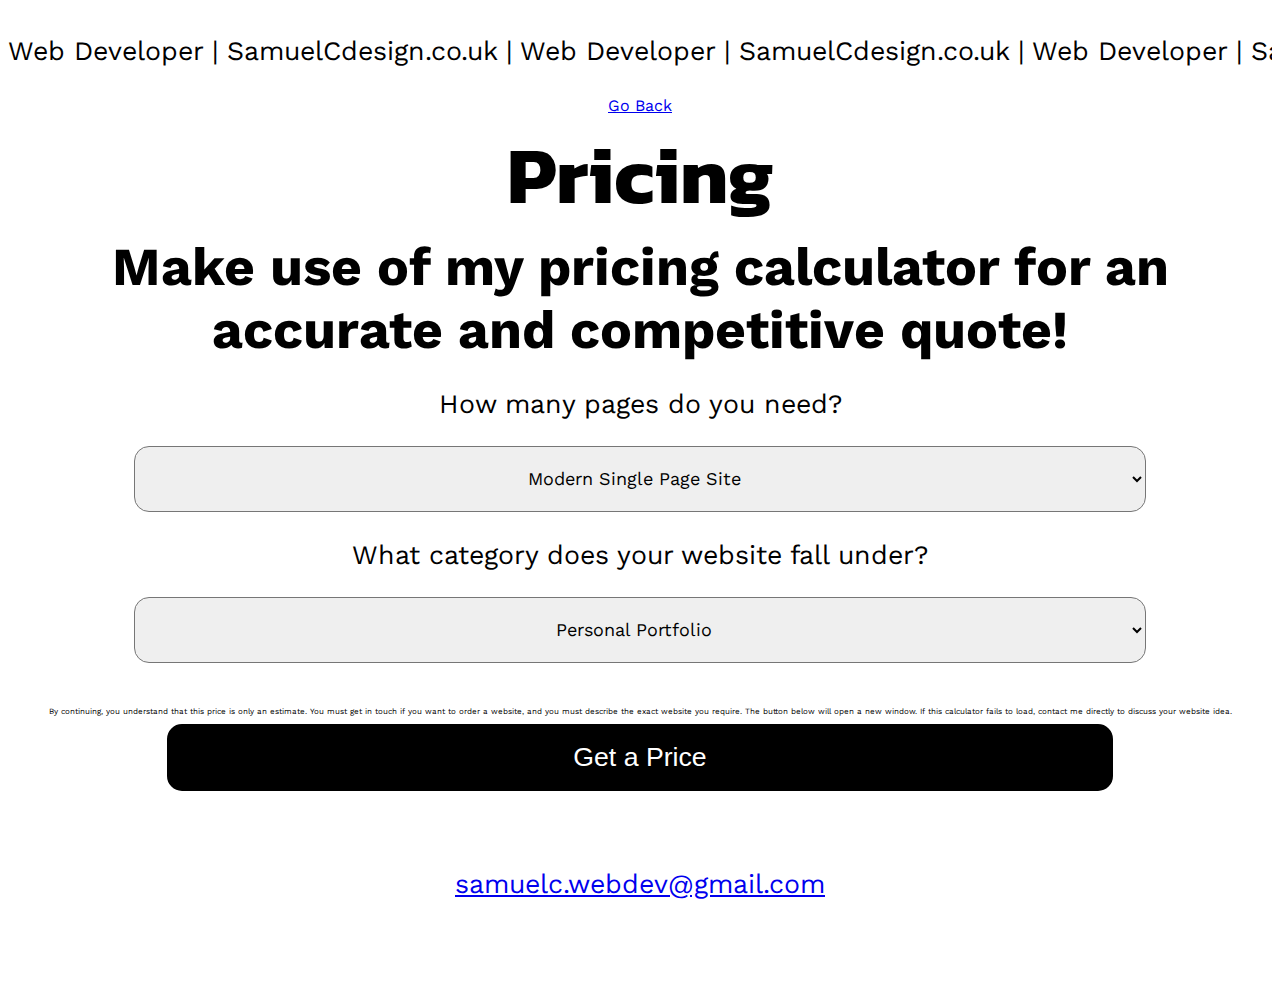
<file: pricing/index.html>
<!DOCTYPE html>
<html lang="en">
<head>
    <meta charset="UTF-8">
    <meta name="viewport" content="width=device-width, initial-scale=1.0">
    <title>Samuel C - Pricing</title>
    <script src="pricecalc.js"></script>

    <!-- Import Style Sheet -->
    <link rel="stylesheet" href="../style.css">
    <link rel="stylesheet" href="style.css">

    <!-- favicons -->
    <link rel="apple-touch-icon" sizes="180x180" href="../FaviconFiles/apple-touch-icon.png">
    <link rel="icon" type="image/png" sizes="32x32" href="../FaviconFiles/favicon-32x32.png">
    <link rel="icon" type="image/png" sizes="16x16" href="../FaviconFiles/favicon-16x16.png">
    <link rel="manifest" href="../FaviconFiles/site.webmanifest">
</head>
<body>
    <div class="marquee-wrapper">
        <div class="marquee">
            <p>
                Web Developer | SamuelCdesign.co.uk | Web Developer | SamuelCdesign.co.uk | Web Developer | SamuelCdesign.co.uk | Web Developer | SamuelCdesign.co.uk | Web Developer | SamuelCdesign.co.uk | Web Developer | SamuelCdesign.co.uk | Web Developer | SamuelCdesign.co.uk | Web Developer | SamuelCdesign.co.uk | Web Developer | SamuelCdesign.co.ukWeb Developer | SamuelCdesign.co.uk | Web Developer | SamuelCdesign.co.uk | Web Developer | SamuelCdesign.co.uk | Web Developer | SamuelCdesign.co.uk | Web Developer | SamuelCdesign.co.uk | Web Developer | SamuelCdesign.co.uk | Web Developer | SamuelCdesign.co.uk | Web Developer | SamuelCdesign.co.uk | Web Developer | SamuelCdesign.co.ukWeb Developer | SamuelCdesign.co.uk | Web Developer | SamuelCdesign.co.uk | Web Developer | SamuelCdesign.co.uk | Web Developer | SamuelCdesign.co.uk | Web Developer | SamuelCdesign.co.uk | Web Developer | SamuelCdesign.co.uk | Web Developer | SamuelCdesign.co.uk | Web Developer | SamuelCdesign.co.uk | Web Developer | SamuelCdesign.co.uk
             </p>
        </div>
    </div>
    <a style="font-family: 'Work Sans', sans-serif;text-align: center;" href="../index.html">Go Back</a>


    <div class="pricing-calculator">
        <h1>Pricing</h1>
        <h2>Make use of my pricing calculator for an accurate and competitive quote!</h2>

        <p>How many pages do you need?</p>
        <select name="How Many Pages?" id="pages">
            <option  value="1">Modern Single Page Site</option>
            <option  value="2">2 Page Site (Home and One Other Page)</option>
            <option  value="4">Up to 4 Pages (Home and Three Other Pages)</option>
            <option  value="6">Up to 6 Pages (Home and Five Other Pages)</option>
        </select>

        <p>What category does your website fall under?</p>
        <select name="Website Type" id="sitetype">
            <option value="1.1">Personal Portfolio</option>
            <option value="1.2">Building And Construction</option>
            <option value="1.4">Restaurant</option>
            <option value="1.3">Art and Design</option>
            <option value="1.3">Photography</option>
            <option value="1.2">Non-Profit</option>
            <option value="1">Simple Landing Page</option>
            <option value="1.5">Other</option>
        </select>
        <br><br>
       <div class="pricebtncontainer">
        <p style="font-size: 6pt;">By continuing, you understand that this price is only an estimate. You must get in touch if you want to order a website, and you must describe the exact website you require. The button below will open a new window. If this calculator fails to load, contact me directly to discuss your website idea.</p>
        <button onclick="getPriceWindow()" class="getprice">Get a Price</button>
       </div>
       <div class="profiles">
        <p><a href="mailto:samuelc.webdev@gmail.com?subject=Website%20Inquiry">samuelc.webdev@gmail.com</a></p>
        </div>
    </div>
</body>
</html>
</file>
<file: style.css>
/* Font Imports */
@import url('https://fonts.googleapis.com/css2?family=Kanit:wght@600&display=swap');
@import url('https://fonts.googleapis.com/css2?family=Work+Sans:wght@500&display=swap');

.marquee-wrapper {
    max-width: 100%;
    overflow: hidden;
  }
  
  .marquee {
    white-space: nowrap;
    overflow: hidden;
    display: inline-block;
    animation: marquee 40s linear infinite;
  }
  
  .marquee p {
    display: inline-block;
  }
  
  @keyframes marquee {
    0% {
      transform: translate3d(0, 0, 0);
    }
    100% {
      transform: translate3d(-50%, 0, 0);
    }
  }



body{
    display: flex;
    flex-direction: column;
}

h1{
    font-family: 'Kanit', sans-serif;
    font-size: 60pt;
    text-align: center;

    /* Remove unwanted padding */
    margin: 0;
    padding: 0;


}

hr{
    color: black;
    width: 90%;
    border-width: 3px;
    border-radius: 5px;
    border-style: solid;
}

h2{
    font-family: 'Work Sans', sans-serif;
    font-size: 40pt;
    text-align: center;

    /* Remove unwanted padding */
    margin: 0;
    padding: 0;
}

p{
    font-family: 'Work Sans', sans-serif;
    font-size: 20pt;
}

.pink-trees-img{
    height: 200pt;
    width: 270pt;
    border-radius: 15px;

    /* Only aligns this item in center with flexbox */
    align-self: center;

    /* sick animation */
    animation: FadeIn 1s;
}

@keyframes FadeIn {
    0%{opacity: 0;}
    100%{opacity: 1;}
}

.visually-stunning{
    display: flex;
    text-align: center;
    justify-content: center;
    align-items: center;
    flex-direction: column;
}

.about{
    display: flex;
    flex-wrap: wrap;
    justify-content: center;
    align-items: center;

    /* sets a gap between flex elements */
    gap: 40px;

    /* creates a space at the top */
    margin-top: 50pt;

    /* leaves space for rule */
    margin-bottom: 70px;
}



.cambridgeimg{
    width:90%;
    max-width: 700px;

    border-radius: 15px;
}


.getprice{
  width: 80%;
  height: 50pt;
  border-style: solid;
  border-radius: 15px;
  font-size: 20pt;
  color: white;
  border-color: black;
  background-color: black;
  border-width: 3px;
}

.getprice:hover{
  background-color: rgb(41, 41, 41);
}
.getprice:active{
  background-color: rgb(255, 255, 255);
}

.profiles{
  display: flex;
  justify-content: center;
  align-items: center;
  margin: 50px;
  gap: 30px;
  flex-wrap: wrap;
}

.cambridgebest{
  display: flex;
  flex-direction: column;
  align-items: center;
}

.TryOutEditBtn{
  width: 80%;
  height: 50pt;
  border-style: solid;
  border-radius: 15px;
  font-size: 20pt;
  color: white;
  border-color: black;
  background-color: black;
  border-width: 3px;
}

.TryOutEditBtn:hover{
  background-color: rgb(41, 41, 41);
}
.TryOutEditBtn:active{
  background-color: rgb(255, 255, 255);
}
</file>
<file: pricing/style.css>
.pricing-calculator{
    display: flex;
    flex-direction: column;
    align-items: center;
    text-align: center;
}

select{
    height: 50pt;
    width: 80%;
    border-radius: 15px;
    font-size: large;
    text-align: center;
    font-family: 'Work Sans', sans-serif;
}

.container{
    display: flex;
    justify-content: center;
    align-items: center;
    flex-direction: column;
    height: 100vh;
}
</file>
